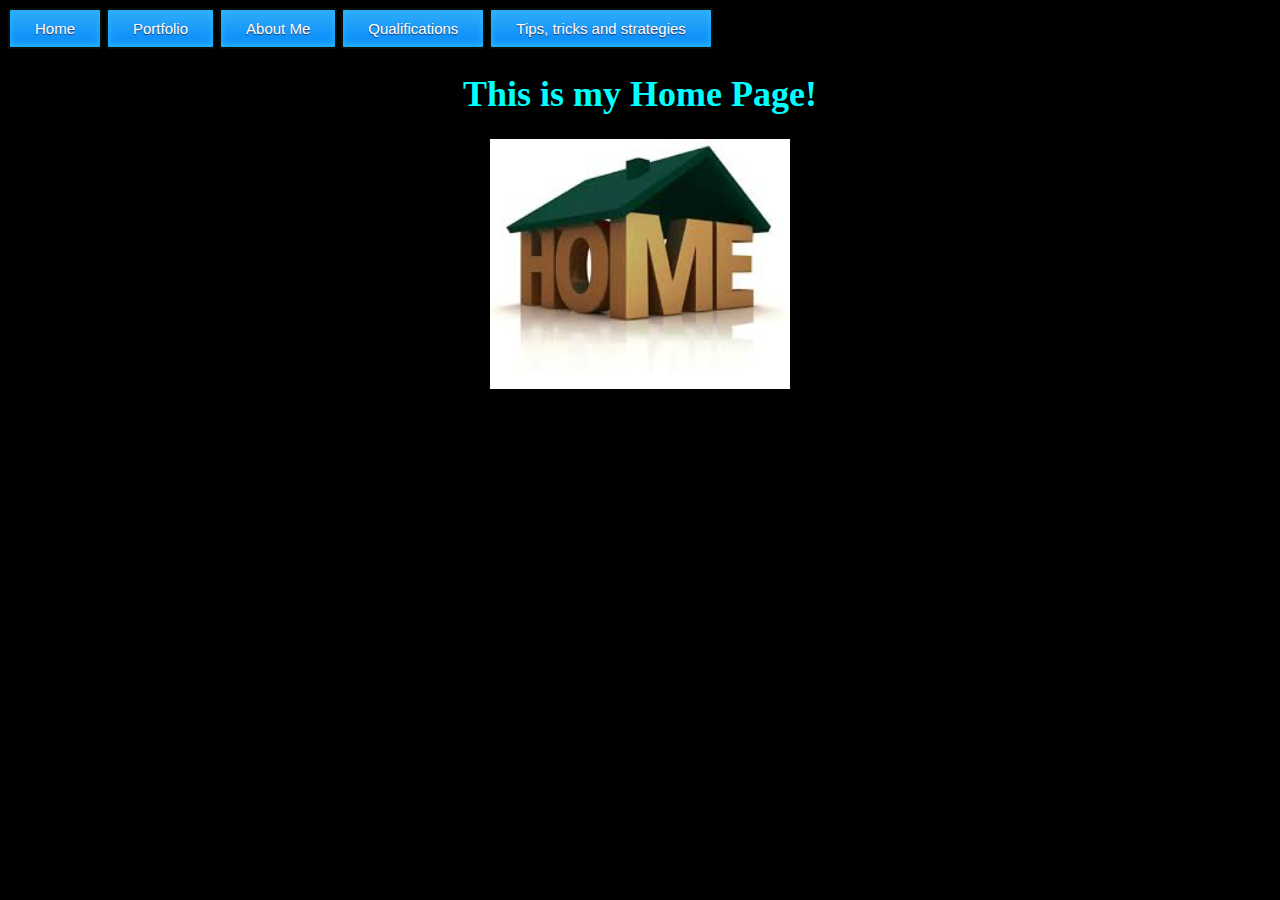
<file: my_website/index.html>
<!doctype html>
<html lang="en">
  <head>
    <meta charset="utf-8">
    <title>Home</title>
    <link rel="stylesheet" type="text/css" href="main.css">
  </head>
  <body>
    <a href="index.html" id="myButton">Home</a>
    <a href="portfolio.html" id="myButton">Portfolio</a>
    <a href="aboutme.html" id="myButton">About Me</a>
    <a href="qualifications.html" id="myButton">Qualifications</a>
    <a href="tipsandtricks.html" id="myButton">Tips, tricks and strategies</a>
   <center> <h1>This is my Home Page!</h1>
        <img src="images/home.jpg" alt="home" height="250">
  </center></body>
</html>
</file>
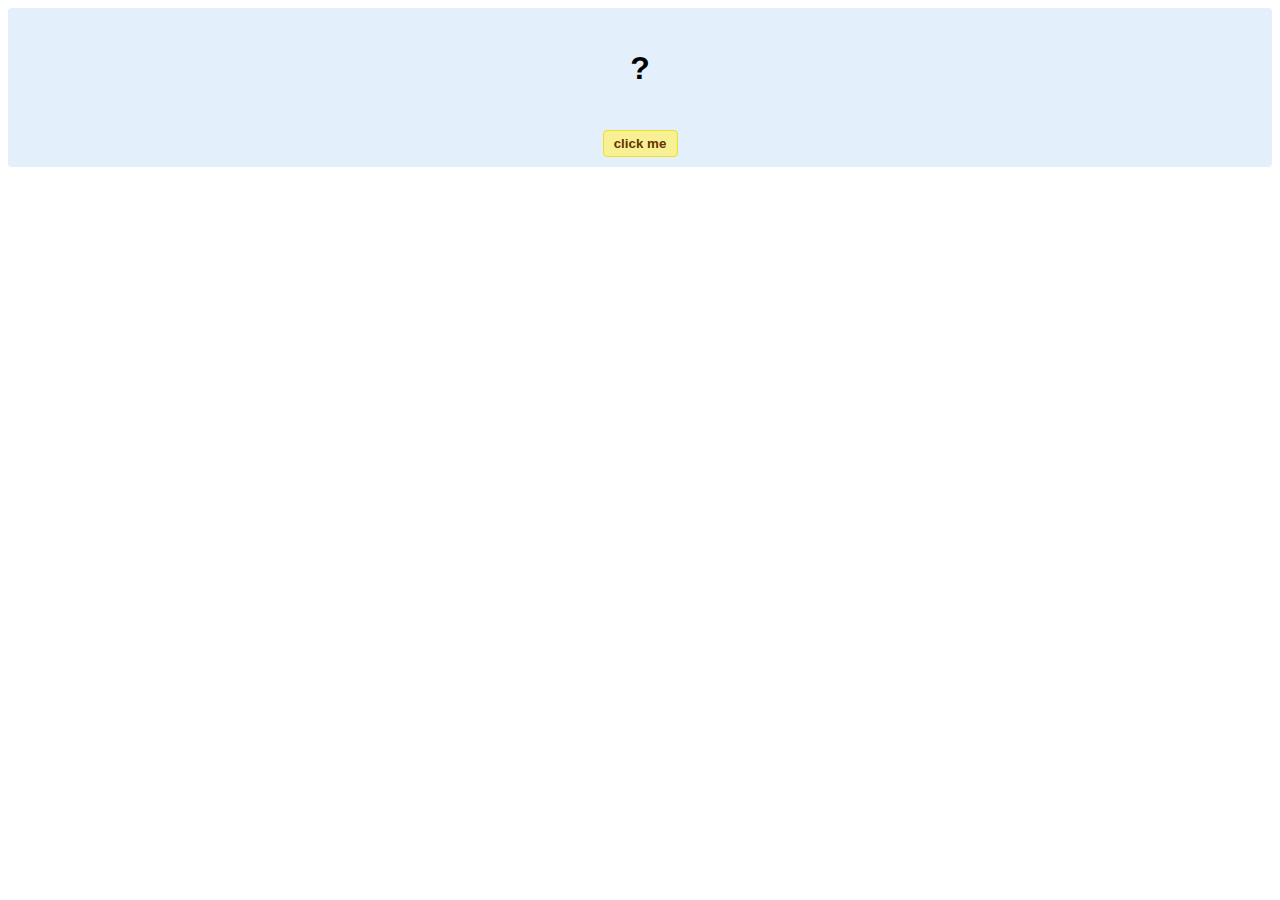
<file: hello-world.html>
<!DOCTYPE html>
<!-- HTML5 Hello world by kirupa - http://www.kirupa.com/html5/getting_your_feet_wet_html5_pg1.htm -->
<html lang="en-us">

<head>
<meta charset="utf-8">
<title>Hello...</title>
<style type="text/css">
#mainContent {
	font-family: Arial, Helvetica, sans-serif;
	font-size: xx-large;
	font-weight: bold;
	background-color: #E3F0FB;
	border-radius: 4px;
	padding: 10px;
	text-align: center;
}
.buttonStyle {
	border-radius: 4px;
	border: thin solid #F0E020;
	padding: 5px;
	background-color: #F8F094;
	font-family: "Segoe UI", Tahoma, Geneva, Verdana, sans-serif;
	font-weight: bold;
	color: #663300;
	width: 75px;
}

.buttonStyle:hover {
	border: thin solid #FFCC00;
	background-color: #FCF9D6;
	color: #996633;
	cursor: pointer;
}
.buttonStyle:active {
	border: thin solid #99CC00;
	background-color: #F5FFD2;
	color: #669900;
	cursor: pointer;
}

</style>
</head>

<body>
<div id="mainContent">
<p id="helloText">?</p>
<button id="clickButton" class="buttonStyle">click me</button>
</div>
<script> 
var myButton = document.getElementById("clickButton");
var myText = document.getElementById("helloText");

myButton.addEventListener('click', doSomething, false)

function doSomething() {
	myText.textContent = "hello, world!";
}
</script>

</body>
</html>
</file>
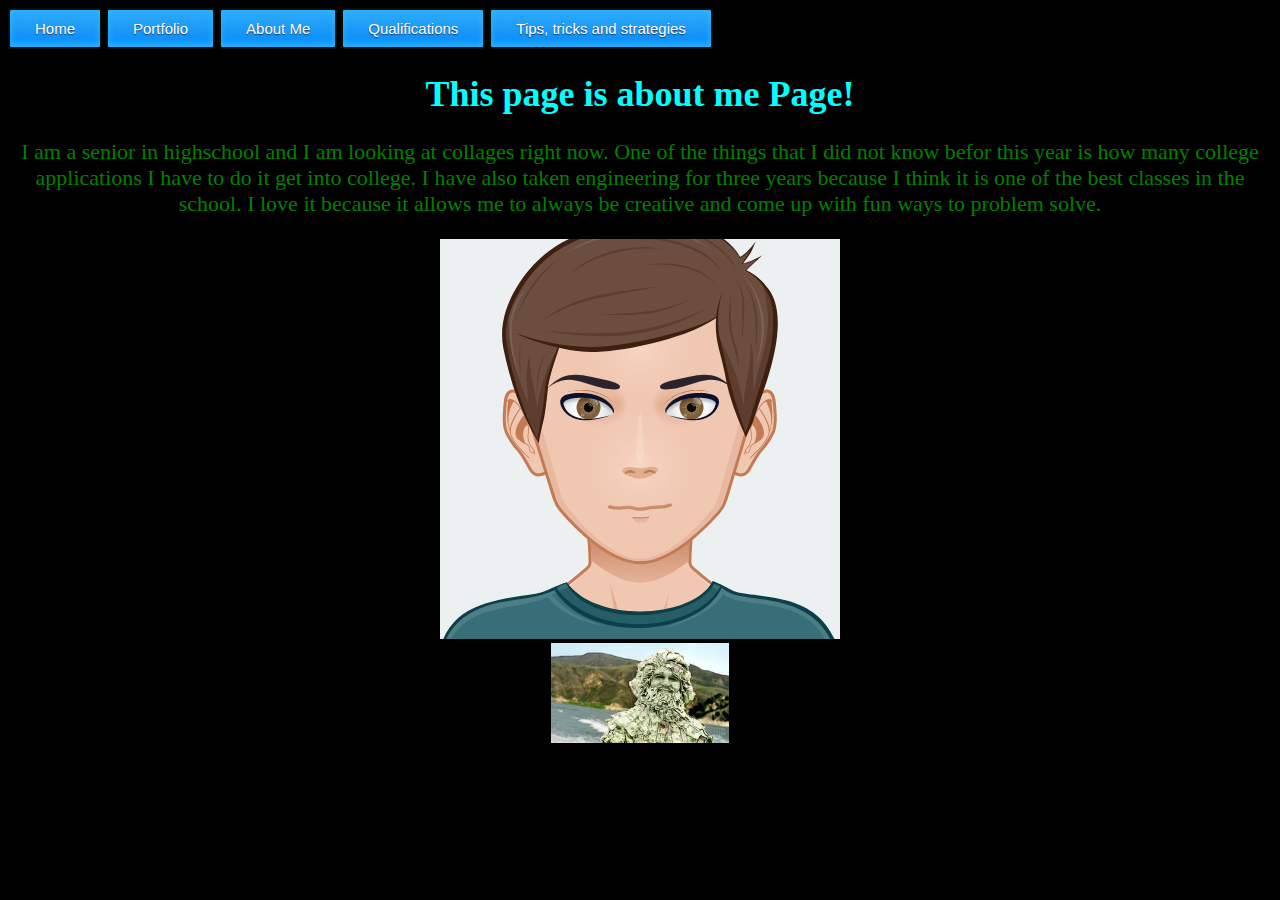
<file: my_website/aboutme.html>
<!doctype html>
	<html lang="en">
	  <head>
	    <meta charset="utf-8">
	    <title>About Me</title>
	    <link rel="stylesheet" type="text/css" href="main.css">
	  </head>
	  <body>
        <a href="index.html" id="myButton">Home</a>
    <a href="portfolio.html" id="myButton">Portfolio</a>
    <a href="aboutme.html" id="myButton">About Me</a>
    <a href="qualifications.html" id="myButton">Qualifications</a>
    <a href="tipsandtricks.html" id="myButton">Tips, tricks and strategies</a>
       <center> <h1>This page is about me Page!</h1>
         <p>
            I am a senior in highschool and I am looking at collages right now. One of the things that I did not know befor this year is how many college applications I have to do it get into college.
            
            I have also taken engineering for three years because I think it is one of the best classes in the school. I love it because it allows me to always be creative and come up with fun ways to problem solve.
       
        </p>
       <img src="images/myAvatar.jpg" alt="My Avatar" height"250">
        <br>
     <img src="images/cashman.jpg" alt="THE CASHMAN" height="100">
        </center>
	  </body>
	</html>
</file>
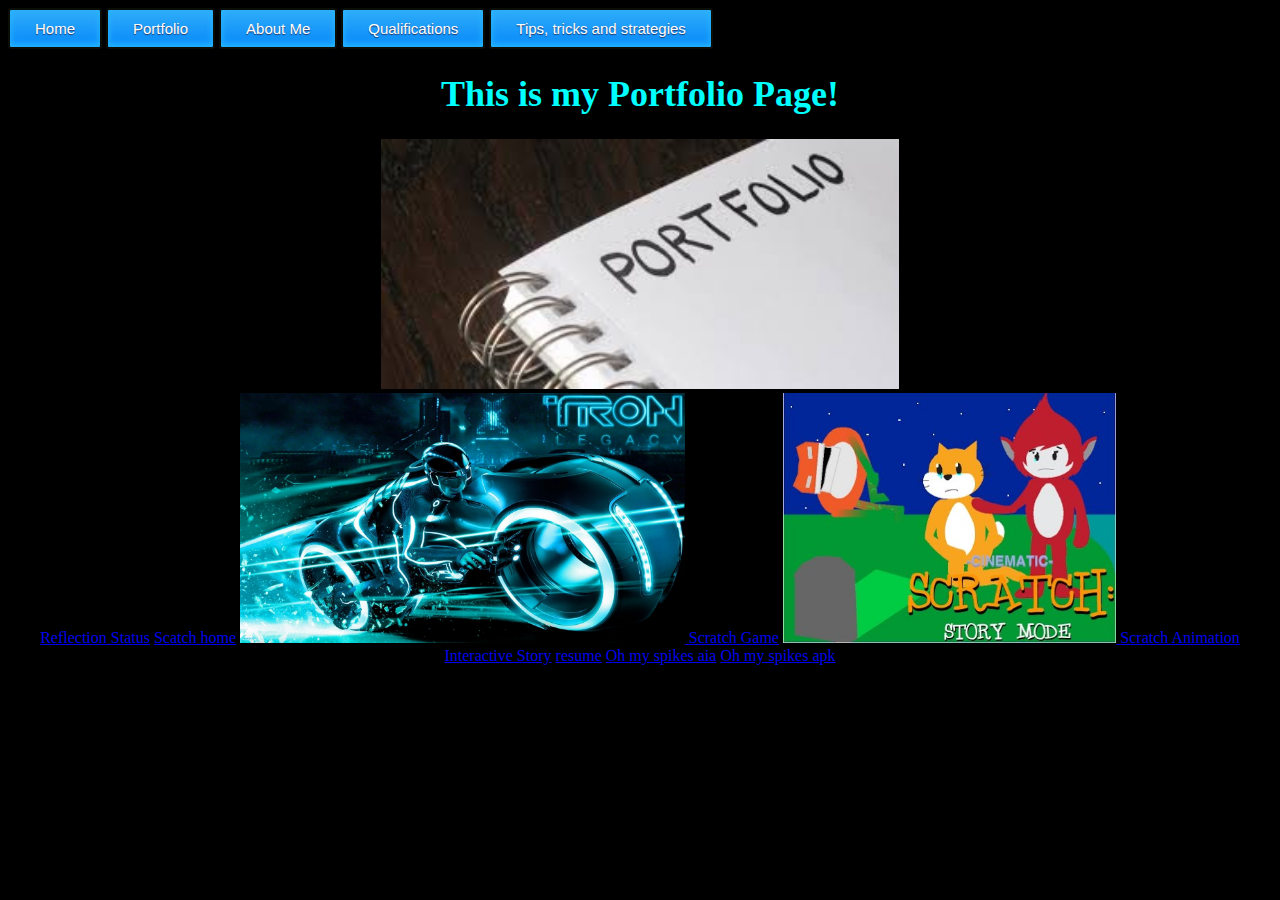
<file: my_website/portfolio.html>
<!doctype html>
	<html lang="en">
	  <head>
	    <meta charset="utf-8">
	    <title>Portfolio</title>
	    <link rel="stylesheet" type="text/css" href="main.css">
	  </head>
	  <body>
    <a href="index.html" id="myButton">Home</a>
    <a href="portfolio.html" id="myButton">Portfolio</a>
    <a href="aboutme.html" id="myButton">About Me</a>
    <a href="qualifications.html" id="myButton">Qualifications</a>
    <a href="tipsandtricks.html" id="myButton">Tips, tricks and strategies</a>
    <center><h1>This is my Portfolio Page!</h1>
    <img src="images/portfolio.jpg" alt="portfolio" height="250">
    <br>
    <a target="_blank" href="https://docs.google.com/a/coronadousd.org/document/d/1TzvWPljTOp1xyfqrdXyqp693HNGQ19CYvoRyxC3AO8M/edit?usp=sharing">Reflection Status</a>
    <a href="https://scratch.mit.edu">Scatch home</a>
    <a target="_blank" href="https://scratch.mit.edu" 
      <img src="images/scratchlogo.png" alt="Scratch Logo" height="100">
     <a target="_blank" href="https://scratch.mit.edu/projects/176043573/#fullscreen">
        <img src="images/tron.jpg" alt="Tron Picture" height="250">
    <a href="https://scratch.mit.edu/projects/176043573/#fullscreen">Scratch Game</a>
     <a target="_blank" href="https://scratch.mit.edu/projects/174430873/">
        <img src="images/scratchstory.jpg" alt="A Scratch Story" height="250">
    <a href="https://scratch.mit.edu/projects/174430873">Scratch Animation</a>
    <a target="_blank" href="https://repl.it/@zacharya349/The-Oregon-Trail">Interactive Story</a>
 <a target="_blank" href="https://docs.google.com/document/d/1_faqeYgAQt9mTKQJYPxzk5rDNQWxfS_eS4f3iV5lUyg/edit?usp=sharing">resume</a>
 <a href="downloads/OhMySpikes.aia">Oh my spikes aia</a>
 <a href="downloads/OhMySpikes.apk">Oh my spikes apk</a>
        
    </center>
    
    </a>
	  </body>
	</html>
</file>
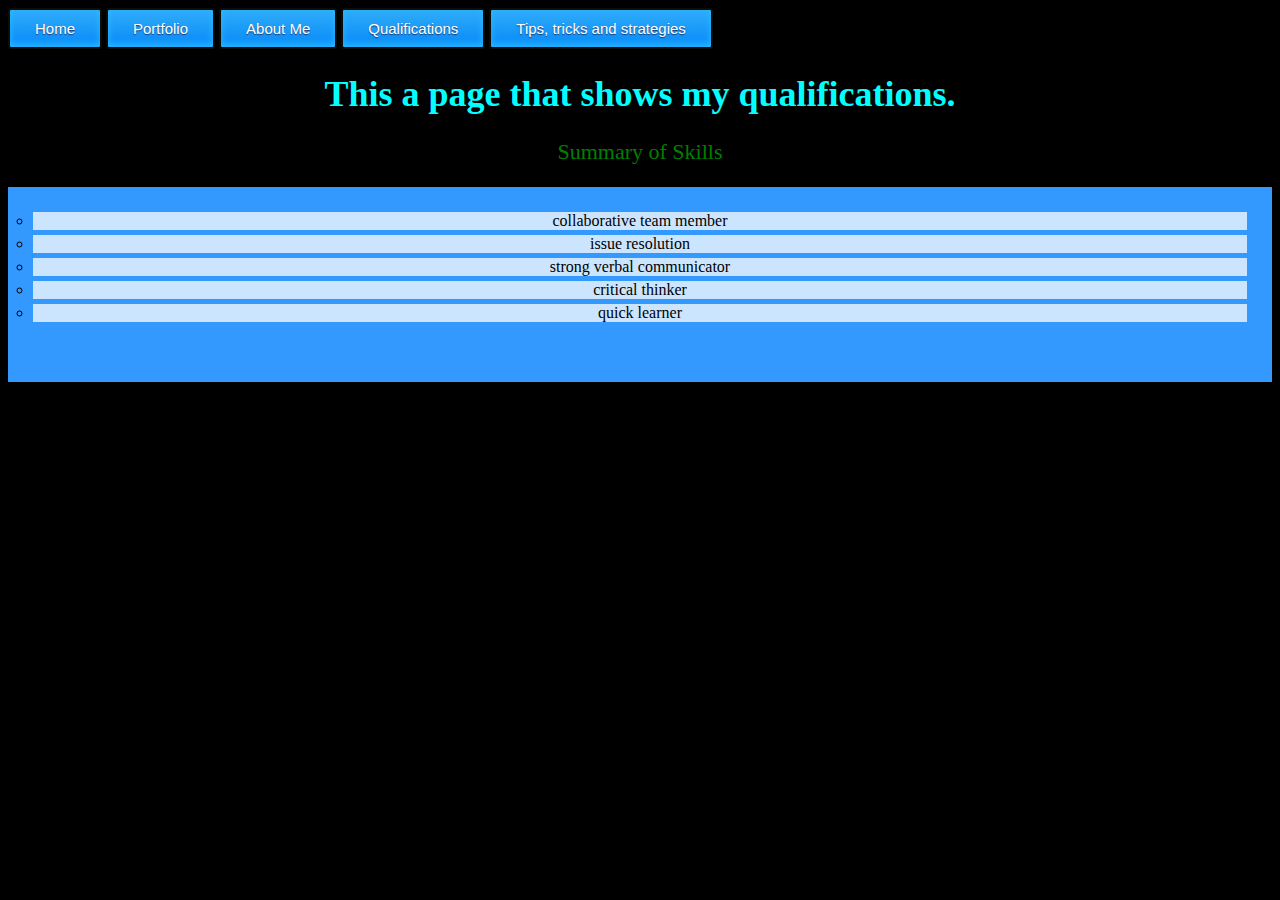
<file: my_website/qualifications.html>
<!doctype html>
	<html lang="en">
	  <head>
	    <meta charset="utf-8">
	    <title>Qualifications</title>
	    <link rel="stylesheet" type="text/css" href="main.css">
	  </head>
	  <body>
    <a href="index.html" id="myButton">Home</a>
    <a href="portfolio.html" id="myButton">Portfolio</a>
    <a href="aboutme.html" id="myButton">About Me</a>
    <a href="qualifications.html" id="myButton">Qualifications</a>
    <a href="tipsandtricks.html" id="myButton">Tips, tricks and strategies</a>
    <center><h1>This a page that shows my qualifications.</h1>
    
    <p>  Summary of Skills
<ul style="list-style-type:circle">
  <li>collaborative team member</li>
  <li>issue resolution</li>
  <li>strong verbal communicator</li>
  <li>critical thinker</li>
  <li>quick learner</li>
</p>
    <br>
   </center>
    </a>
	  </body>
	</html>
</file>
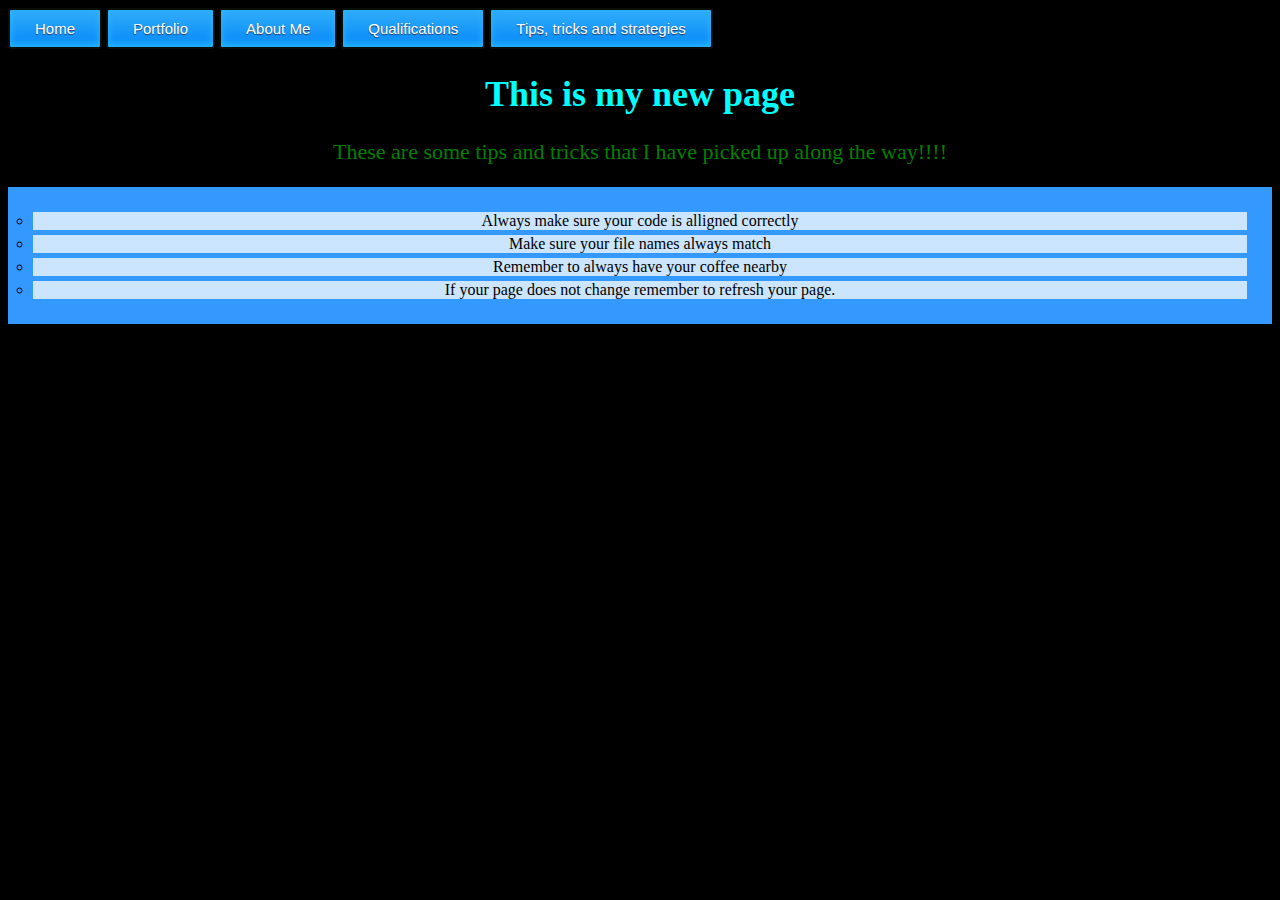
<file: my_website/tipsandtricks.html>
<!doctype html>
	<html lang="en">
	  <head>
	    <meta charset="utf-8">
	    <title>Tips & Tricks</title>
	    <link rel="stylesheet" type="text/css" href="main.css">
	  </head>
	  <body>
   <a href="index.html" id="myButton">Home</a>
    <a href="portfolio.html" id="myButton">Portfolio</a>
    <a href="aboutme.html" id="myButton">About Me</a>
    <a href="qualifications.html" id="myButton">Qualifications</a>
    <a href="tipsandtricks.html" id="myButton">Tips, tricks and strategies</a>
   <center> <h1>This is my new page</h1>
    <p> These are some tips and tricks that I have picked up along the way!!!!</p>
        <ul style="list-style-type:circle">
  <li>Always make sure your code is alligned correctly</li>
  <li>Make sure your file names always match</li>
  <li>Remember to always have your coffee nearby</li>
  <li>If your page does not change remember to refresh your page.</li>
</ul>
    </center>
    <br>
   
    </a>
	  </body>
	</html>
</file>
<file: my_website/main.css>
ol {
    background: #ff9999;
    padding: 20px;
}

ul {
    background: #3399ff;
    padding: 20px;
}

ol li {
    background: #ffe5e5;
    padding: 5px;
    margin-left: 35px;
}

ul li {
    background: #cce5ff;
    margin: 5px;
}

#myButton {
	-moz-box-shadow:inset 0px -3px 7px 0px #29bbff;
	-webkit-box-shadow:inset 0px -3px 7px 0px #29bbff;
	box-shadow:inset 0px -3px 7px 0px #29bbff;
	background:-webkit-gradient(linear, left top, left bottom, color-stop(0.05, #2dabf9), color-stop(1, #0688fa));
	background:-moz-linear-gradient(top, #2dabf9 5%, #0688fa 100%);
	background:-webkit-linear-gradient(top, #2dabf9 5%, #0688fa 100%);
	background:-o-linear-gradient(top, #2dabf9 5%, #0688fa 100%);
	background:-ms-linear-gradient(top, #2dabf9 5%, #0688fa 100%);
	background:linear-gradient(to bottom, #2dabf9 5%, #0688fa 100%);
	filter:progid:DXImageTransform.Microsoft.gradient(startColorstr='#2dabf9', endColorstr='#0688fa',GradientType=0);
	background-color:#2dabf9;
	-moz-border-radius:3px;
	-webkit-border-radius:3px;
	border-radius:3px;
	border:2px solid #0b0e07;
	display:inline-block;
	cursor:pointer;
	color:#ffffff;
	font-family:Arial;
	font-size:15px;
	padding:10px 25px;
	text-decoration:none;
	text-shadow:0px 1px 1px #263666;
}
#myButton:hover {
	background:-webkit-gradient(linear, left top, left bottom, color-stop(0.05, #0688fa), color-stop(1, #2dabf9));
	background:-moz-linear-gradient(top, #0688fa 5%, #2dabf9 100%);
	background:-webkit-linear-gradient(top, #0688fa 5%, #2dabf9 100%);
	background:-o-linear-gradient(top, #0688fa 5%, #2dabf9 100%);
	background:-ms-linear-gradient(top, #0688fa 5%, #2dabf9 100%);
	background:linear-gradient(to bottom, #0688fa 5%, #2dabf9 100%);
	filter:progid:DXImageTransform.Microsoft.gradient(startColorstr='#0688fa', endColorstr='#2dabf9',GradientType=0);
	background-color:#0688fa;
}

#myButton:active {
	position:relative;
	top:1px;
}

iframe {
    border: 3px solid darkturquoise;
    outline-style: double;
    outline-color: white;
    background-color: darkblue;
}
body {
    background-color: black;
}

h1 {
    color: aqua;
    font-family: "Comic Sans MS";
    font-size: 36px;
    text-align: center;
}

p {
    font-family: "Comic Sans MS";
    font-size: 22px;
    color: green;
}
</file>
